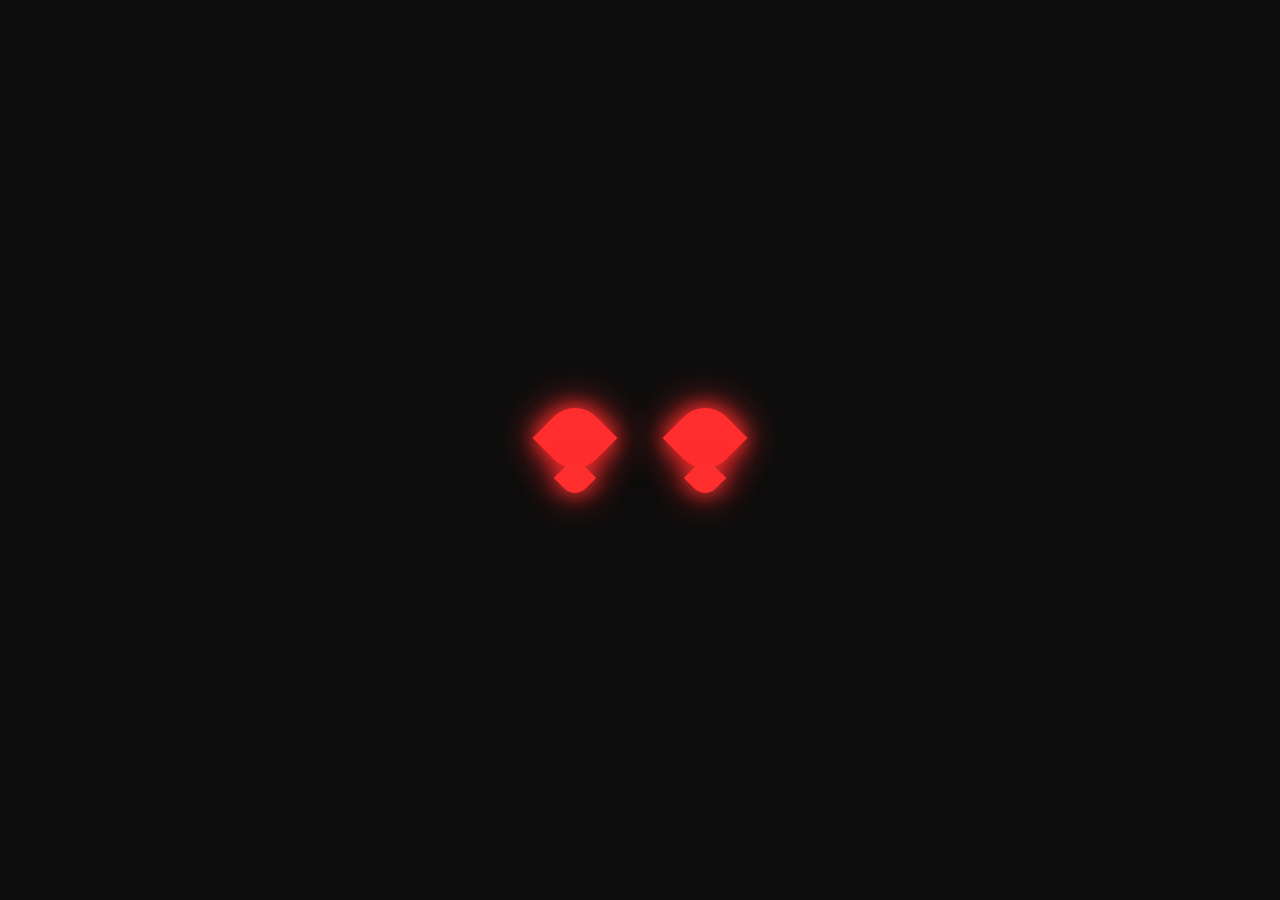
<file: index.html>
<!DOCTYPE html>
<html lang="en">
<head>
    <meta charset="UTF-8">
    <meta name="viewport" content="width=device-width, initial-scale=1.0">
    <title>Personal Portofolio</title>
    <link rel="stylesheet" href="style.css">
</head>
<body>
    <div id="loader">
        <div class="sukuna-container">
            <div class="eyes-group">
                <div class="eye main-eye left"></div>
                <div class="eye main-eye right"></div>
            </div>
            <div class="eyes-group-small">
                <div class="eye small-eye left-s"></div>
                <div class="eye small-eye right-s"></div>
            </div>
        </div>
    </div>
    
    <header>
    <div class="header-left-side">
        <h1>Afreeza<br />Prananta</h1>
        <h2>- Special Grade</h2>
        <p>
            Saya adalah mahasiswa Sistem Informasi yang memiliki minat dalam
            pengembangan UI/UX dan Frontend Development. Berpengalaman dalam
            mengembangkan aplikasi web dan terlibat aktif dalam
            organisasi mahasiswa sebagai desainer grafis serta tim pengembang.
            Fokus pada desain modern, user-centered, dan solusi berbasis teknologi.
        </p>
        <div class="buttons">
            <a href="projects.html"><button>View Projects</button></a>
            <a href="projects.html"><button>UI/UX Design</button></a>
            <a href="projects.html"><button>Frontend Development</button></a>
            <a href="projects.html"><button>Contact Me</button></a>
            <a href="afreeza_cv.pdf" download="Afreeza_CV.pdf"><button class="btn">Download CV</button></a>
        </div>
        <h3>
        © 2026 Afreeza Prananta. All Rights Reserved.
        </h3>
    </div>
    <div class="header-right-side">
        <img src="afreeza.jpg" alt="Afreeza Prananta" />
    </div>
</header>
<script>
        window.addEventListener("load", function() {
            const loader = document.getElementById("loader");
            setTimeout(() => {
                loader.classList.add("loader-hidden");
            }, 2500); 
        });
    </script>
</body>
</html>
</file>
<file: style.css>
@import url("https://fonts.googleapis.com/css2?family=Poppins:wght@300;400;600;700&display=swap");

* {
    margin: 0;
    padding: 0;
    box-sizing: border-box;
    text-decoration: none;
    border: none;
    outline: none;
    font-family: "Poppins", sans-serif;
}

body {
    background-color: #0d0d0d;
    color: #ffffff;
    overflow-x: hidden;
}

#loader {
    position: fixed;
    top: 0;
    left: 0;
    width: 100%;
    height: 100vh;
    background-color: #0d0d0d;
    display: flex;
    justify-content: center;
    align-items: center;
    z-index: 10000;
    transition: opacity 0.8s ease, visibility 0.8s;
}

.sukuna-container {
    display: flex;
    flex-direction: column;
    align-items: center;
    gap: 10px;
}

.eye {
    background-color: #ff2e2e;
    box-shadow: 0 0 20px #ff2e2e, 0 0 40px #ff2e2e;
    border-radius: 50% 0; 
    transform: rotate(45deg);
    opacity: 0;
    animation: eye-glow 2.5s ease-in-out forwards;
}

.eyes-group, .eyes-group-small {
    display: flex;
    gap: 70px;
}

.main-eye { width: 60px; height: 60px; }
.small-eye { width: 30px; height: 30px; }

.eyes-group-small { gap: 100px; margin-top: -15px; }

@keyframes eye-glow {
    0% { opacity: 0; transform: scaleX(0) rotate(45deg); }
    30% { opacity: 1; transform: scaleX(1) rotate(45deg); }
    50% { box-shadow: 0 0 30px #ff2e2e, 0 0 60px #ff2e2e; }
    80% { opacity: 1; }
    100% { opacity: 1; transform: scaleX(1) rotate(45deg); }
}

.loader-hidden {
    opacity: 0;
    visibility: hidden;
}

header {
    width: 100%;
    min-height: 100vh;
    display: flex;
    align-items: center;
    justify-content: space-between;
    padding: 0 8%;
    background: linear-gradient(135deg, #0d0d0d 60%, #1a0000);
}

.header-left-side {
    max-width: 600px;
}

.header-left-side h1 {
    font-size: 64px;
    font-weight: 700;
    line-height: 1.2;
    color: #ff2e2e;
}

.header-left-side h2 {
    font-size: 20px;
    font-weight: 400;
    margin-top: 15px;
    color: #ff7b7b;
    letter-spacing: 1px;
}

.header-left-side p {
    margin-top: 25px;
    font-size: 16px;
    line-height: 1.7;
    color: #cccccc;
}

.buttons {
    margin-top: 35px;
}

.buttons button {
    padding: 12px 22px;
    margin: 10px 10px 10px 0;
    border: 2px solid #ff2e2e;
    background: transparent;
    color: #ffffff;
    font-size: 14px;
    font-weight: 500;
    text-transform: uppercase;
    cursor: pointer;
    transition: all 0.3s ease;
}

.buttons button:hover {
    background-color: #ff2e2e;
    box-shadow: 0 0 15px #ff2e2e;
    transform: translateY(-3px);
}

.btn {
    background-color: #ff2e2e !important;
    color: white !important;
}

.btn:hover {
    background-color: #cc0000 !important;
    box-shadow: 0 0 20px #ff2e2e;
}

.header-left-side h3 {
    margin-top: 50px;
    font-size: 14px;
    font-weight: 300;
    color: #777;
}

.header-right-side img {
    width: 450px;
    max-width: 100%;
    height: auto;
    border-radius: 20px;
    box-shadow: 0 0 40px rgba(255, 0, 0, 0.3);
    transition: 0.4s ease;
}

@media (max-width: 992px) {
    header {
        flex-direction: column;
        text-align: center;
        padding-top: 50px;
    }
    .header-right-side img {
        margin-top: 40px;
        width: 350px;
    }
}
</file>
